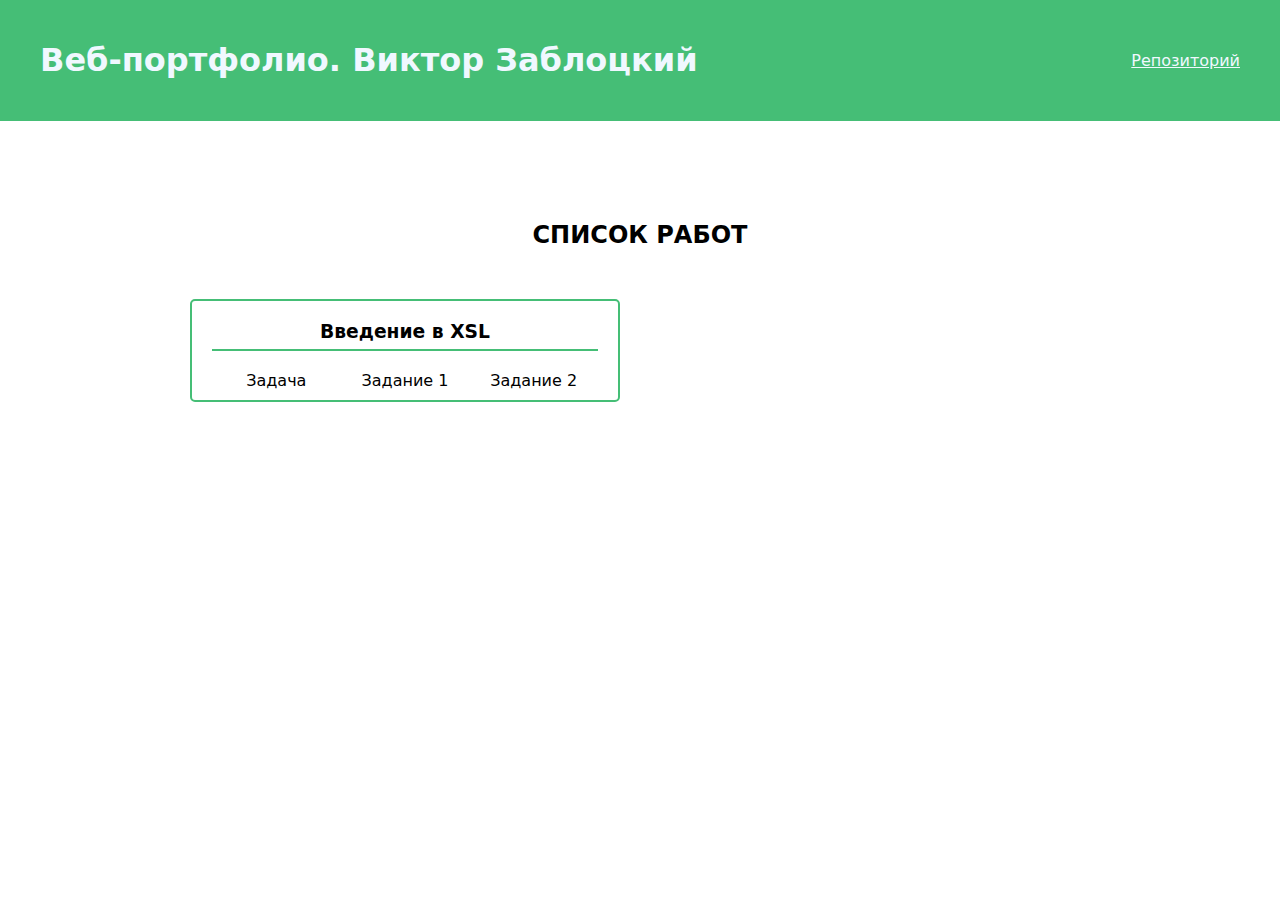
<file: index.html>
<!DOCTYPE html>
<html lang="en">
<head>
    <meta charset="UTF-8">
    <meta name="viewport" content="width=device-width, initial-scale=1.0">
    <title>Portfolio</title>
    <link rel="stylesheet" href="style.css">
</head>
<body>
    <header id="header">
        <nav class="navbar">
            <h1 class="navbar__title title">Веб-портфолио. Виктор Заблоцкий</h1>
            <a class="navbar__link" href="https://github.com/VityaPain/vityapain.github.io">Репозиторий</a>
        </nav>
    </header>

    <h2 class="title-works">СПИСОК РАБОТ</h2>
    <div class="container worklist">
        <div class="worklist-item">
            <h3 class="worklist-item__title">Введение в XSL</h3>
            <ul class="worklist-item__links">
                <li class="worklist-item__links--item">
                    <a href="https://kodaktor.ru/g/xsl_intro" class="link">Задача</a>
                </li>
                <li class="worklist-item__links--item">
                    <a href="./task1/startFormula.xml" class="link">Задание 1</a>
                </li>
                <li class="worklist-item__links--item">
                    <a href="./task2/startXml.xml" class="link">Задание 2</a>
                </li>
            </ul>
        </div>
    </div>
</body>
</html>
</file>
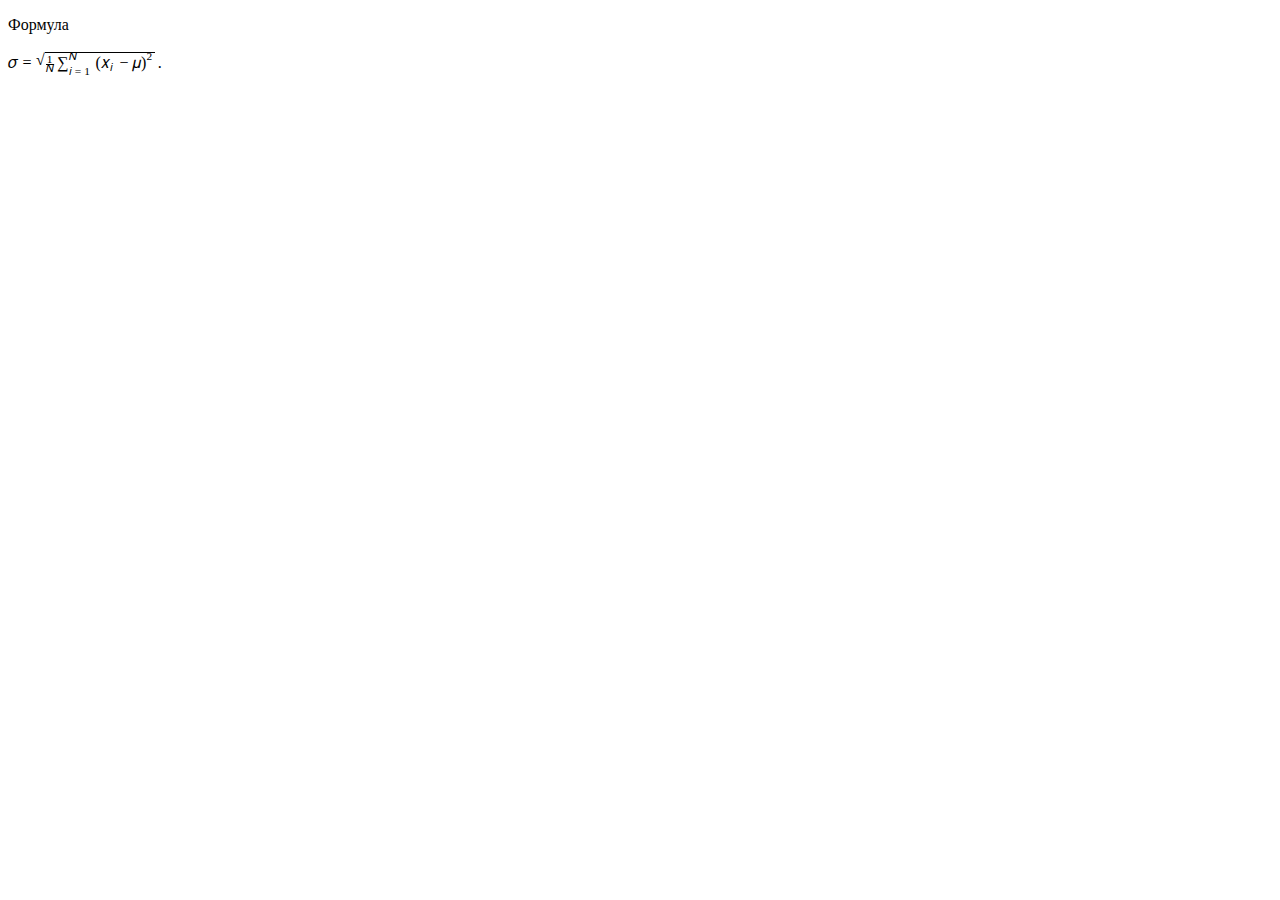
<file: task1/resultFormula.html>
<!DOCTYPE html>
<html xmlns:xs="http://www.w3.org/2001/XMLSchema" lang="en">
   <head>
      <meta http-equiv="Content-Type" content="text/html; charset=utf-8">
      <meta charset="utf-8">
      <meta name="viewport" content="width=device-width, initial-scale=1">
      <title>Виктор Заблоцкий</title>
   </head>
   <body>
      <p>Формула</p><math>
         <mrow>
            <mi>σ</mi>
            <mo>=</mo>
            <msqrt>
               <mrow>
                  <mfrac>
                     <mrow>
                        <mn>1</mn>
                     </mrow>
                     <mrow>
                        <mi>N</mi>
                     </mrow>
                  </mfrac>
                  <mrow>
                     <msubsup>
                        <mrow>
                           <mo>∑</mo>
                        </mrow>
                        <mrow>
                           <mi>i</mi>
                           <mo>=</mo>
                           <mn>1</mn>
                        </mrow>
                        <mrow>
                           <mi>N</mi>
                        </mrow>
                     </msubsup>
                     <mrow>
                        <msup>
                           <mrow>
                              <mo>(</mo>
                              <msub>
                                 <mrow>
                                    <mi>x</mi>
                                 </mrow>
                                 <mrow>
                                    <mi>i</mi>
                                 </mrow>
                              </msub>
                              <mo>−</mo>
                              <mi>μ</mi>
                              <mo>)</mo>
                           </mrow>
                           <mrow>
                              <mn>2</mn>
                           </mrow>
                        </msup>
                     </mrow>
                  </mrow>
               </mrow>
            </msqrt>
            <mo>.</mo>
         </mrow>
      </math></body>
</html>
</file>
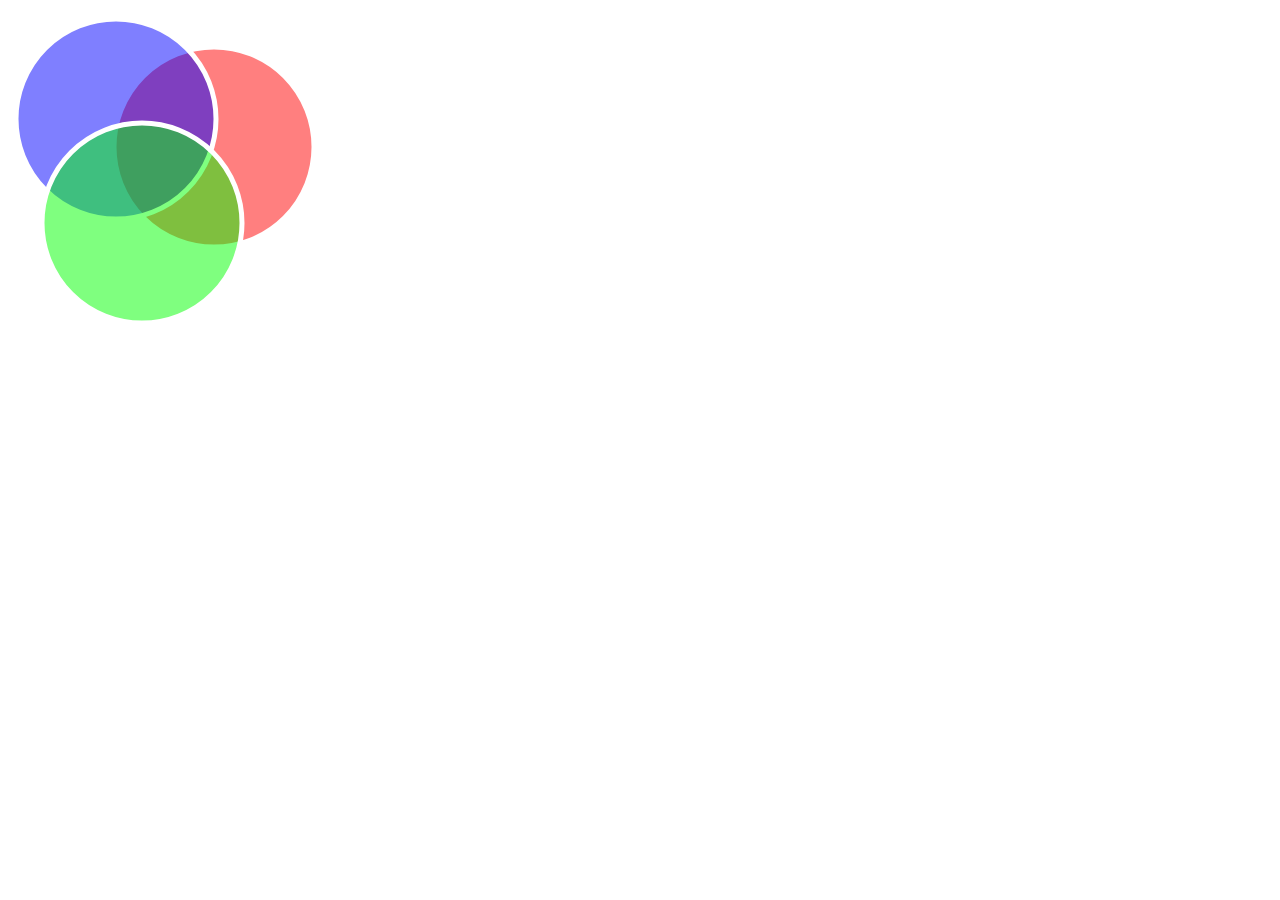
<file: task2/resultSvg.html>
<html lang="en">
   <head>
      <meta http-equiv="Content-Type" content="text/html; charset=UTF-8">
      <meta charset="utf-8">
      <meta name="viewport" content="width=device-width, initial-scale=1">
      <title>Виктор Заблоцкий</title>
   </head>
   <body>
      <svg xmlns="http://www.w3.org/2000/svg" width="640" height="480">
         <ellipse xmlns="" id="графика_1" fill="rgba(255,0,0,0.5)" stroke="white" stroke-width="5" cx="206" cy="139" rx="100" ry="100"></ellipse>
         <ellipse xmlns="" id="графика_2" fill="rgba(0,0,255,0.5)" stroke="white" stroke-width="5" cx="108" cy="111" rx="100" ry="100"></ellipse>
         <ellipse xmlns="" id="графика_3" fill="rgba(0,255,0,0.5)" stroke="white" stroke-width="5" cx="134" cy="215" rx="100" ry="100"></ellipse>
      </svg>
   </body>
</html>
</file>
<file: style.css>
* {
    box-sizing: border-box;
    font-family: system-ui, -apple-system, BlinkMacSystemFont, 'Segoe UI', Roboto, Oxygen, Ubuntu, Cantarell, 'Open Sans', 'Helvetica Neue', sans-serif;
}

body {
    margin: 0;
    /* width: 100%; */
    display: block;
}

#header {
    width: 100%;
    padding: 20px 40px;
    background-color: #45be76;
    margin-bottom: 100px;
}

.navbar {
    display: flex;
    align-items: center;
    justify-content: space-between;
}

.navbar *{
    color: aliceblue;
}

.navbar__link {
    cursor: pointer;
    transition: ease-in all .3s;
}

.navbar__link:hover {
    transform: translateY(-5px);
    transition: ease-in all .3s;
}

.title-works {
    text-align: center;

    margin-bottom: 50px;
}

.container {
    width: 900px;
    margin: 0 auto;
}

.worklist {
    display: flex;
    flex-wrap: wrap;
    row-gap: 20px;
    justify-content: space-between;
}

.worklist-item {
    flex: 0 0 430px;
    padding: 20px 20px 10px;
    border: 2px solid #45be76;
    border-radius: 5px;
}

.worklist-item__title {
    margin: 0px 0px 20px;
    text-align: center;
    padding: 0px 0px 7px;

    border-bottom: 2px solid #45be76;
}

.worklist-item__links {
    padding: 0;
    margin: 0;
    list-style: none;

    display: flex;
    justify-content:space-between;
    width: 100%;
}

.worklist-item__links--item {
    flex: 0 0 33.3333%;
    display: flex;
    align-items: center;
    justify-content: center;
}

.link {
    color: black;
    text-decoration: none;
}
.link:hover {
    color: #45be76;
}
</file>
